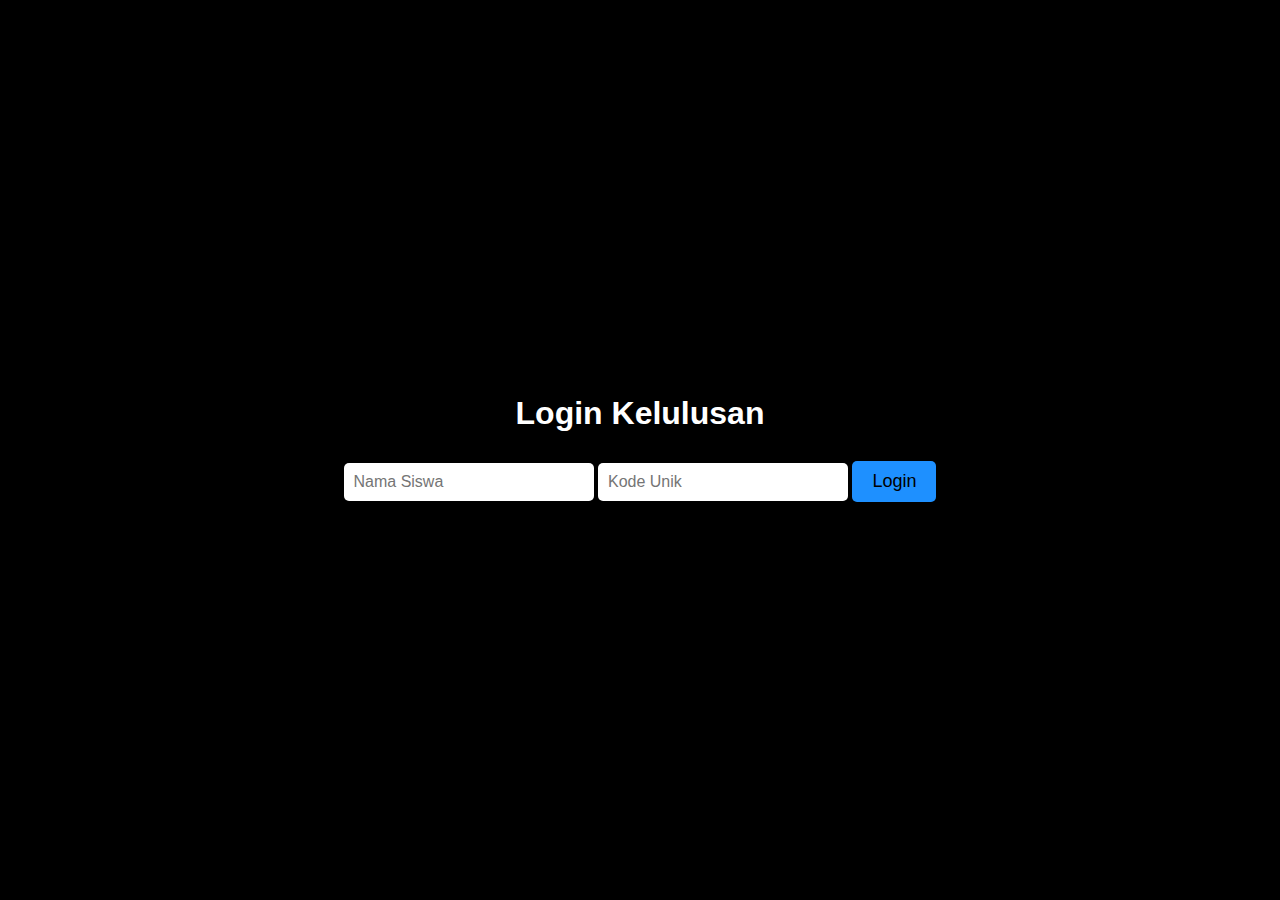
<file: index.html>
<!DOCTYPE html>
<html lang="id">
<head>
<meta charset="UTF-8" />
<meta name="viewport" content="width=device-width, initial-scale=1" />
<title>Login Kelulusan</title>
<link rel="stylesheet" href="style.css" />
</head>
<body>
<div class="login-container">
  <h1>Login Kelulusan</h1>
  <form id="loginForm">
    <input type="text" id="nama" placeholder="Nama Siswa" required />
    <input type="text" id="kode" placeholder="Kode Unik" required />
    <button type="submit">Login</button>
    <p id="error-msg" class="error"></p>
  </form>
</div>
<script src="script.js"></script>
</body>
</html>
</file>
<file: style.css>
/* Style dari website kelulusan */
* {
  box-sizing: border-box;
}
body, html {
  margin: 0;
  padding: 0;
  font-family: 'Segoe UI', Tahoma, Geneva, Verdana, sans-serif;
  height: 100vh;
  background: #000;
  color: #fff;
}
.login-container, .kelulusan-container {
  display: flex;
  flex-direction: column;
  justify-content: center;
  align-items: center;
  height: 100vh;
  padding: 20px;
  text-align: center;
  position: relative;
}
input {
  padding: 10px;
  margin: 10px 0;
  width: 250px;
  border-radius: 5px;
  border: none;
  font-size: 16px;
}
button {
  padding: 10px 20px;
  font-size: 18px;
  background-color: #1e90ff;
  border: none;
  border-radius: 5px;
  cursor: pointer;
  transition: background-color 0.3s ease;
}
button:hover {
  background-color: #005fcb;
}
.error {
  color: #ff4d4d;
  margin-top: 10px;
}
.kelulusan-container {
  background-size: cover;
  background-position: center;
  position: relative;
  color: #fff;
}
.overlay {
  position: absolute;
  top: 0; left: 0; right: 0; bottom: 0;
  background-color: rgba(0, 0, 0, 0.5);
  z-index: 1;
}
.kelulusan-container > * {
  position: relative;
  z-index: 2;
}
.anim-text {
  animation: fadeInUp 1s ease forwards;
  opacity: 0;
}
.anim-text:nth-child(1) {
  animation-delay: 0.5s;
}
.anim-text:nth-child(2) {
  animation-delay: 1.5s;
}
.tagihan-container {
  margin-top: 20px;
  background-color: rgba(255,255,255,0.1);
  padding: 15px;
  border-radius: 10px;
  max-width: 300px;
}
@keyframes fadeInUp {
  from {
    opacity: 0;
    transform: translateY(20px);
  }
  to {
    opacity: 1;
    transform: translateY(0);
  }
}
</file>
